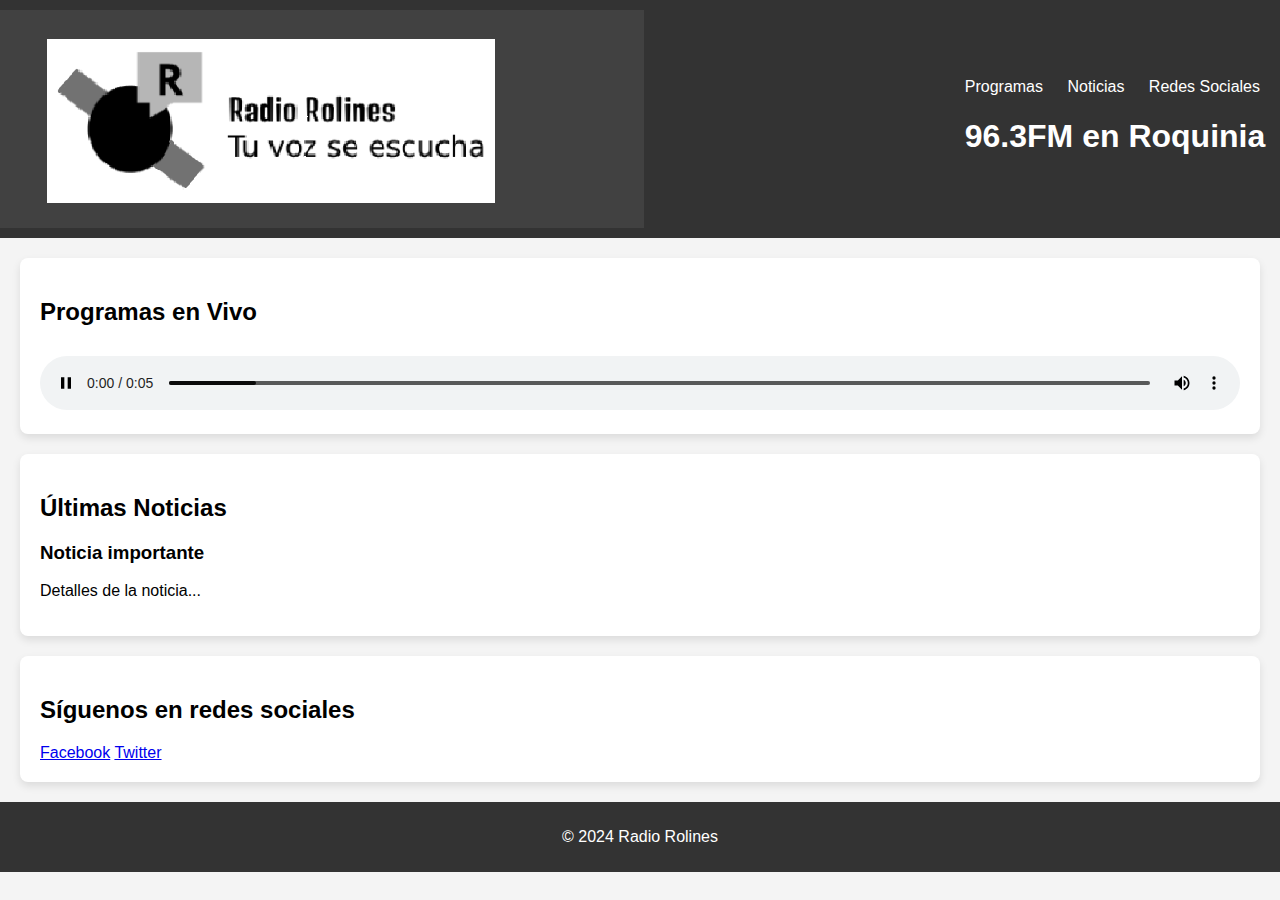
<file: index.html>
<!DOCTYPE html>
<html lang="es">
<head>
    <link rel="icon" href="icon.ico" type="image/x-icon">
    <meta charset="UTF-8">
    <meta name="viewport" content="width=device-width, initial-scale=1.0">
    <meta charset="UTF-8">
    <meta name="viewport" content="width=device-width, initial-scale=1.0">
    <title>Radio Rolines</title>
    <link rel="stylesheet" href="styles.css">
</head>
<body>
    <header>
       <img src="logo.png" alt="Radio Rolines Logo">
        <nav>
            <ul>
                <li><a href="#programas">Programas</a></li>
                <li><a href="noticias.html">Noticias</a></li>
                <li><a href="#redes">Redes Sociales</a></li>
                <h1>96.3FM en Roquinia</h1>
            </ul>
        </nav>
    </header>

    <section id="programas">
        <h2>Programas en Vivo</h2>
        <div class="audio-container">
            <div class="cover"></div>
            <audio id="player" controls autoplay>
                <source id="audioSource" type="audio/mp3">
                Tu navegador no soporta el elemento de audio.
            </audio>
        </div>
    </section>

    <section id="noticias">
        <h2>Últimas Noticias</h2>
        <article>
            <h3>Noticia importante</h3>
            <p>Detalles de la noticia...</p>
        </article>
    </section>

    <section id="redes">
        <h2>Síguenos en redes sociales</h2>
        <a href="https://facebook.com/RadioRolines">Facebook</a>
        <a href="https://x.com/Manuelx1227059">Twitter</a>
    </section>

    <footer>
        <p>&copy; 2024 Radio Rolines</p>
    </footer>

    <script>
        fetch('audios.json')
            .then(response => response.json())
            .then(data => {
                const audioPlayer = document.getElementById('player');
                const audioSource = document.getElementById('audioSource');
                let audios = data.audios;
                let indice = 0;

                function cargarAudio() {
                    audioSource.src = audios[indice];
                    audioPlayer.load();
                    audioPlayer.play();
                    indice = (indice + 1) % audios.length;
                }

                cargarAudio();
                audioPlayer.onended = function() {
                    cargarAudio();
                };

                audioPlayer.onseeked = function() {
                    audioPlayer.currentTime = 0;
                };
            })
            .catch(error => console.error('Error al cargar el JSON:', error));
    </script>
</body>
</html>
</file>
<file: styles.css>
body {
    font-family: Arial, sans-serif;
    margin: 0;
    padding: 0;
    background-color: #f4f4f4;
}

header {
    background-color: #333;
    color: #fff;
    padding: 10px 0;
    display: flex;
    justify-content: space-between;
    align-items: center;
}

header .logo img {
    width: 150px;
}

nav ul {
    list-style-type: none;
}

nav ul li {
    display: inline;
    margin-right: 20px;
}

nav ul li a {
    color: white;
    text-decoration: none;
}

section {
    padding: 20px;
    margin: 20px;
    background-color: white;
    border-radius: 8px;
    box-shadow: 0 4px 8px rgba(0, 0, 0, 0.1);
}

footer {
    text-align: center;
    padding: 10px;
    background-color: #333;
    color: white;
}

audio {
    width: 100%;
    margin-top: 10px;
}
</file>
